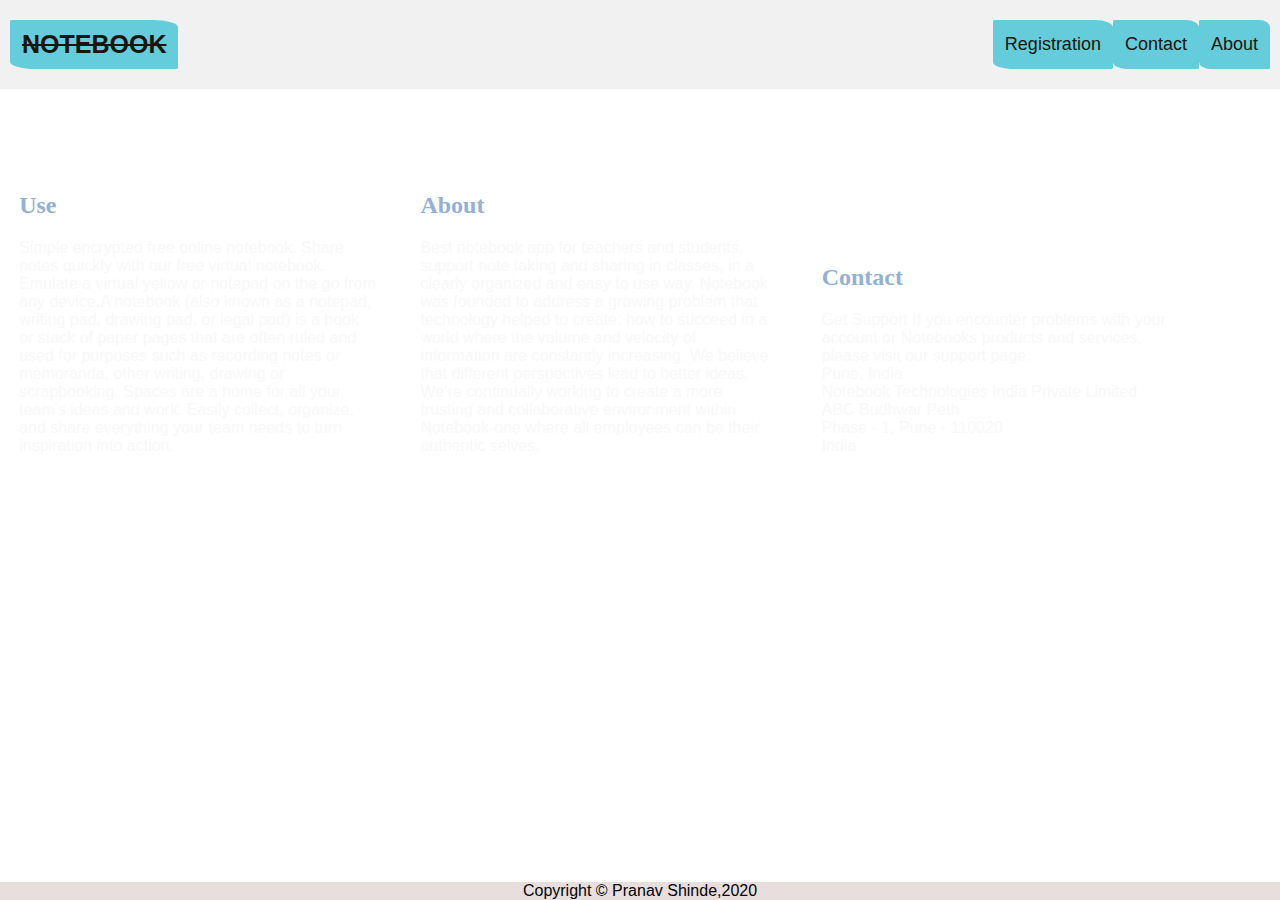
<file: index.html>
<!DOCTYPE html>
<html lang="en">
    <head>
        <meta name="viewport" content="width=device-width, initial-scale=1">
        <title>
            Notebok
        </title>
        <style>
            body{
                width:auto;
                 background-image: url("https://cdn.hipwallpaper.com/m/67/75/MWs7Cd.jpg");
                background-repeat: no-repeat;
                background-attachment: fixed;
                 background-size: cover;
                }
* {box-sizing: border-box;}

body { 
  margin: 0;
  font-family: Arial, Helvetica, sans-serif;
}

.header {
  overflow: hidden;
  background-color: #f1f1f1;
  padding: 20px 10px;
}

.header a {
  float: left;
  color: black;
  text-align: center;
  padding: 12px;
  text-decoration: none;
  font-size: 18px; 
  line-height: 25px;
  border-radius: 4px;
}
.header a.logo {
  font-size: 25px;
  font-weight: bold;
   background-color: rgb(100, 204, 218);
 
}

.header a:hover {
  background-color: #ddd;
  color: black;
}

.header a{
    border-radius: 2%  15%;
    background-color: rgb(100, 204, 218);
  color: rgb(29, 21, 13);
  
}

.header-right {
  float: right;
}
.third{
    margin: 1.5%;
    display: inline-block;
    width:28%;
    color: rgb(248, 248, 248);
    padding-top: 5%;
}
h2{ color: #93b1d3;
    font-family: Cambria, Cochin, Georgia, Times, 'Times New Roman', serif;
}
footer{
    background-color: #e9dede;
    color: rgb(1, 4, 7);
  text-decoration-style: wavy;
  text-align: center;
  position: fixed;
   left: 0;
   bottom: 0;
   width: 100%;
  clear:both;
}

@media screen and (max-width: 500px) {
  .header a {
    float: none;
    display: block;
    text-align: left;
  }
  
  .header-right {
    float: none;
  }

.third{
    margin: 0.5%;
    width:auto;
    color: aquamarine;
}

.header a:hover {
  background-color: #ddd;
  color: black;
}

.header a{
  border-radius: 4%;
  background-color:rgb(164, 146, 173);
    color: rgb(29, 21, 13);
  
}



}
</style>
</head>
        <body>
          <div class="header">
             <a class="logo" href="index.html" >
             <strong style="text-decoration:line-through; "> NOTEBOOK  </strong></a>
             <div class="header-right">
              <a  href="ps.html">Registration</a>
              <a href="#contact">Contact</a>
              <a href="#about">About</a></div>
         </div>
       
  <div class="third">
    <h2>Use</h2>
    <p>  Simple encrypted free online notebook. Share notes quickly with our free virtual notebook. 
        Emulate a virtual yellow or notepad on the go from any device.A notebook (also known as a notepad, writing pad, drawing pad, or legal pad) is a book or stack of paper pages 
        that are often ruled and used for purposes such as recording notes or memoranda, other writing, drawing or scrapbooking.
    Spaces are a home for all your team's ideas and work. Easily collect, organize, and share everything your team needs to turn inspiration 
    into action.</p>
  </div>

  <div id="about" class="third">
    <h2>About</h2>
    <p>Best notebook app for teachers and students, support note taking
         and sharing in classes, in a clearly organized and easy to use way.
        Notebook was founded to address a growing problem that technology helped to create: how to succeed in a world where the
         volume and velocity of information are constantly increasing.
        We believe that different perspectives lead to better ideas. We’re continually working to create a more trusting and collaborative environment within
         Notebook-one where all employees can be their authentic selves.</p>
  </div>

  <div id="contact" class="third">
    <h2 >Contact</h2>
    <p>Get Support
If you encounter problems with your account or Notebooks
 products and services, please visit our support page.<br>
Pune, India<br>
Notebook Technologies India Private Limited<br>
ABC Budhwar Peth<br>
Phase - 1, Pune - 110020<br>
India</p>

</div>
       <footer >
        Copyright &copy; Pranav Shinde,2020
    </footer>
</body>
    
</html>
</file>
